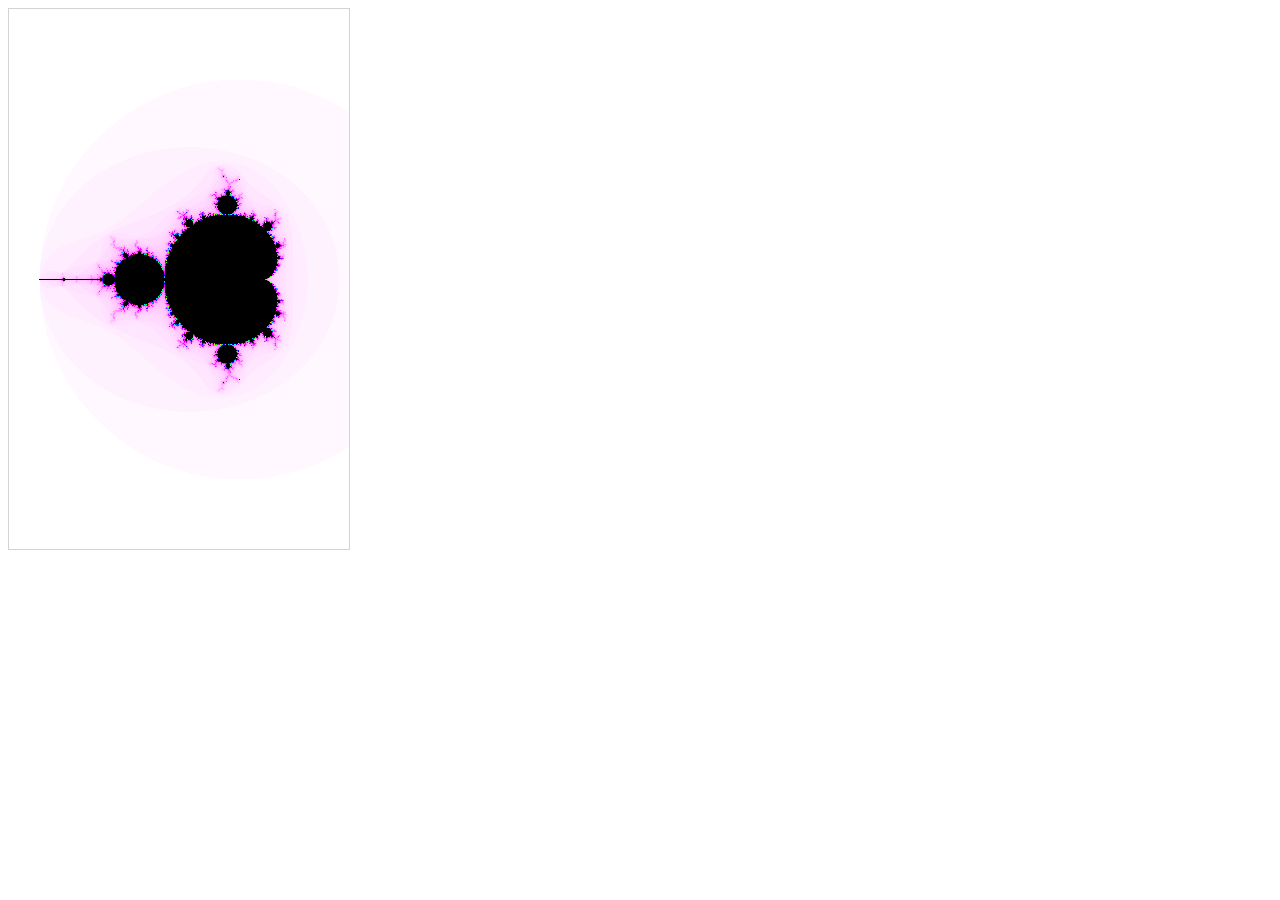
<file: index.html>
<!doctype html>
<html lang="en" ng-app="app">
<head>
  <meta charset="utf-8">
  <meta name="viewport" content="width=device-width, initial-scale=1">
  <title>Canvas</title>
  <link rel="stylesheet" href="styles.css" />
</head>
<body>

  <fdraw tabindex="1" class="fdraw" params="{width:340, height:540, x:-0.6, y:0, zoom:100}"></fdraw>
  <!--<fdraw tabindex="2" class="fdraw" params="{width:300, height:240, x:-0.6319544270909706, y:0.38777660548031495, zoom:3676846871693.3037}"></fdraw>-->

  <script src="lib/angular.min.js"></script>
  <script src="app.js"></script>
  <script src="fdraw/fdraw.module.js"></script>
  <script src="fdraw/fdraw.js"></script>
  <script src="fdraw/getColor.js"></script>
  <script src="fdraw/mapPoint.js"></script>
  <script src="fdraw/iterateMbr.js"></script>
  <script src="fdraw/interactions.js"></script>

</body>
</html>
</file>
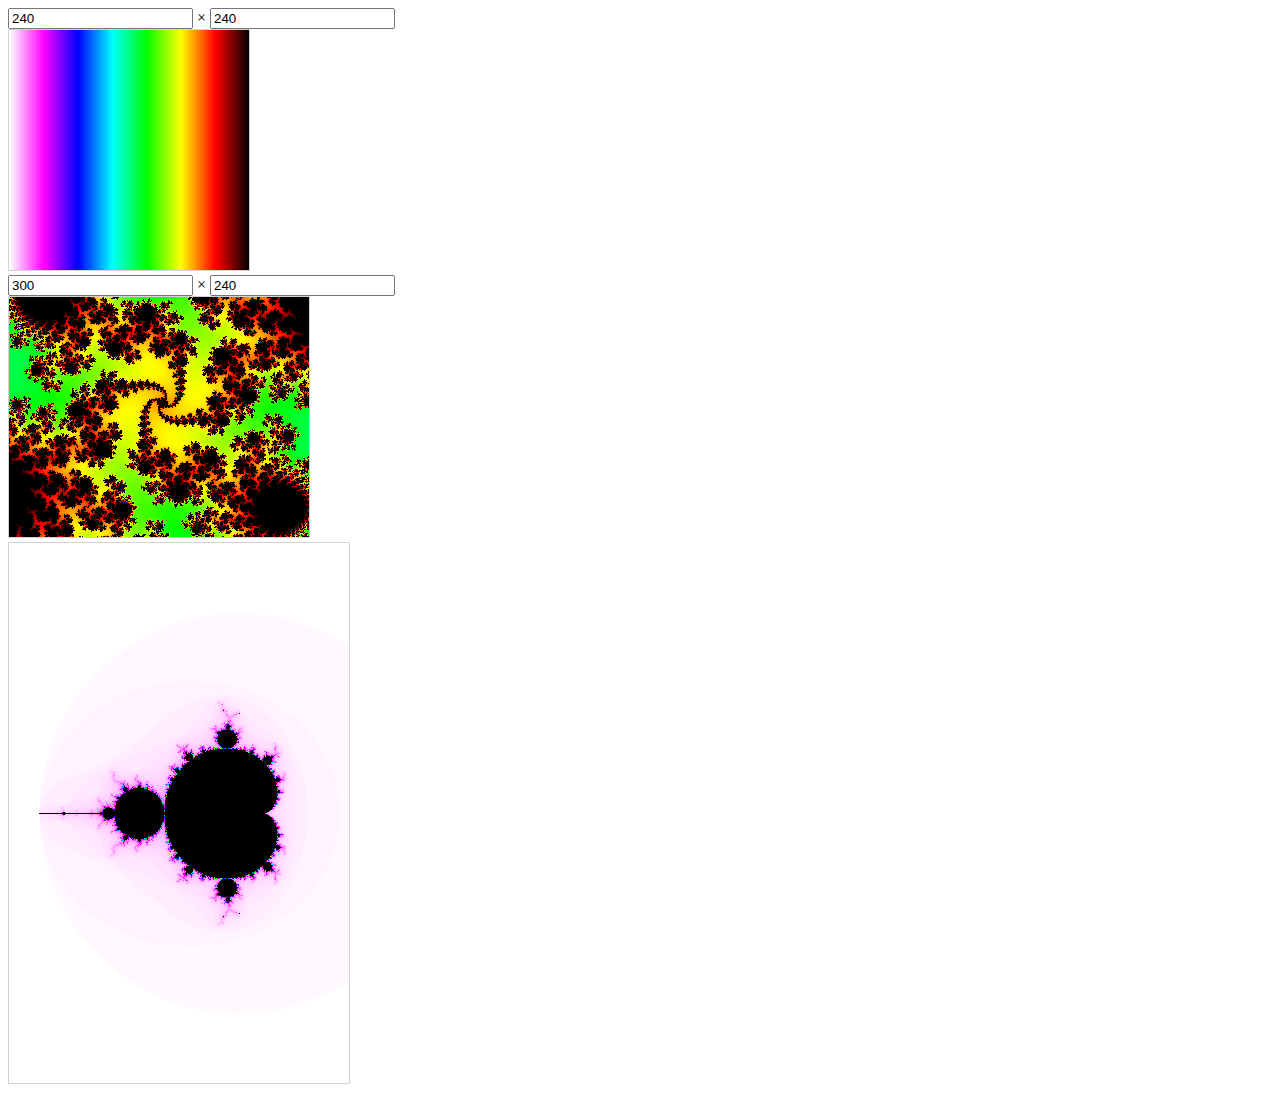
<file: public/index.html>
<!doctype html>
<html lang="en" ng-app="app">
<head>
  <meta charset="utf-8">
  <meta name="viewport" content="width=device-width, initial-scale=1">
  <title>Canvas</title>
  <link rel="stylesheet" href="styles.css" />
</head>
<body>

  <div ng-controller="fdrawCtrl">
    <input ng-model="paletteParams.width" /> × <input ng-model="paletteParams.height" />
    <div>
      <fdraw tabindex="1" class="fdraw" type="palette" params="paletteParams"></fdraw>
    </div>
  </div>

  <div ng-controller="fdrawCtrl">
    <input ng-model="params.width" /> × <input ng-model="params.height" />
    <div>
      <fdraw tabindex="1" class="fdraw" type="mandelbrot" params="params"></fdraw>
    </div>
  </div>

  <fdraw tabindex="1" class="fdraw" type="mandelbrot" params="{width:340, height:540, x:-0.6, y:0, zoom:100}"></fdraw>

  <script src="lib/angular.min.js"></script>
  <script src="app.js"></script>
  <script src="fdraw/fdraw.module.js"></script>
  <script src="fdraw/fdraw.js"></script>
  <script src="fdraw/getColor.js"></script>
  <script src="fdraw/mapPoint.js"></script>
  <script src="fdraw/iterate.js"></script>
  <script src="fdraw/interactions.js"></script>

</body>
</html>
</file>
<file: styles.css>
.fdraw {
    border:1px solid #d3d3d3;
}
</file>
<file: public/styles.css>
.fdraw {
    border:1px solid #d3d3d3;
}
</file>
